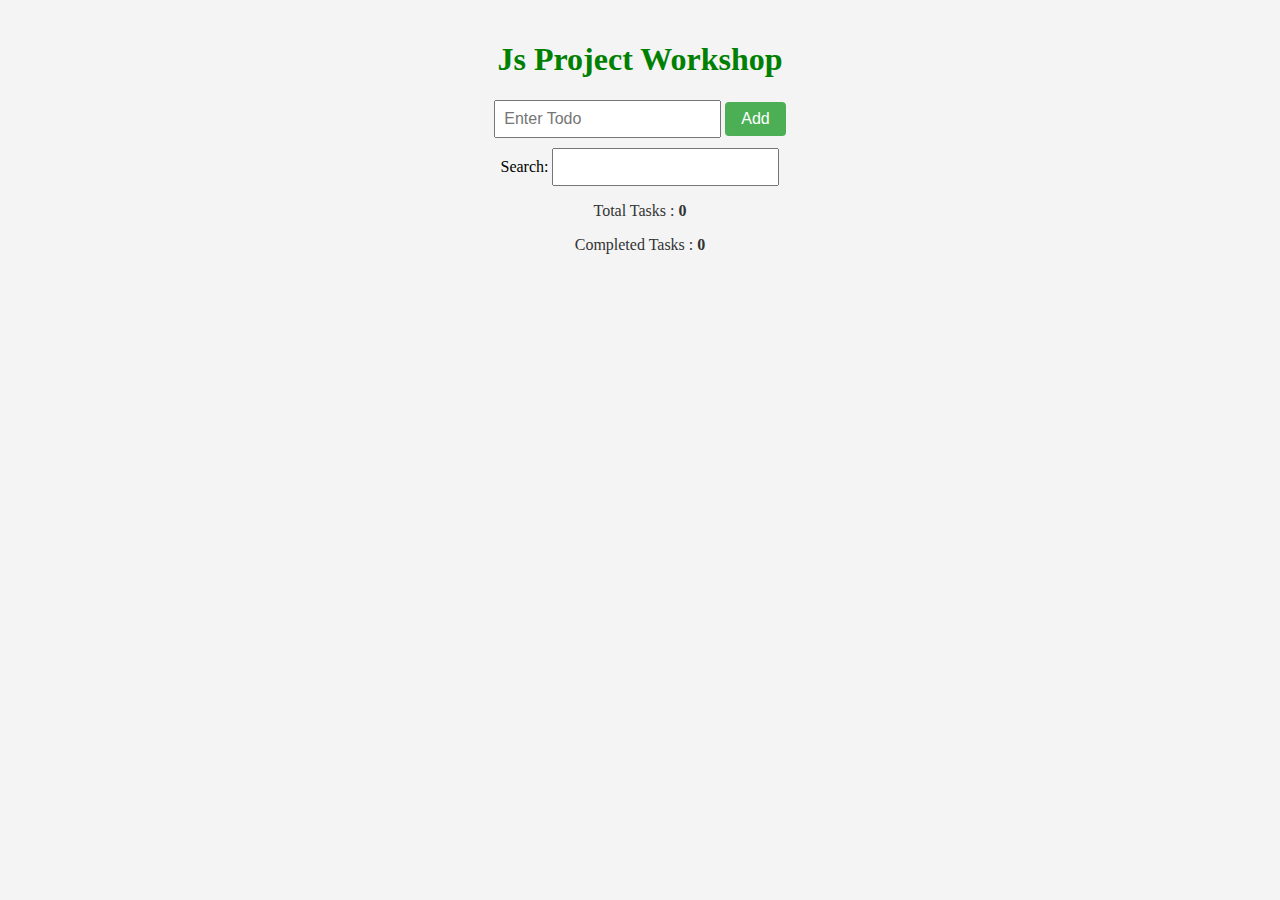
<file: to do list/index.html>
<!DOCTYPE html>
<html lang="en">
<head>
    <meta charset="UTF-8">
    <meta name="viewport" content="width=device-width, initial-scale=1.0">
    <title>Document</title>
    <link rel="stylesheet" href="./style.css">
</head>
<body>
    <h1>Js Project Workshop</h1>
    <div>
        <input type="text" name="todoInput" id="todoInput" placeholder="Enter Todo">
        <button type="submit" onclick="addTask()">Add</button>
    </div>

      <div>
        <label for="searchInput">Search:</label>
        <input type="text" name="searchInput" oninput="filterTasks()" id="searchInput">
    </div>

    <ul id="todoList"></ul>

    <div>
        <p>Total Tasks : <span id="totalTasks">0</span></p>
        <p>Completed Tasks : <span id="completedTasks">0</span></p>
    </div>
    <script src="./scripts.js"></script>
</body>
</html>
</file>
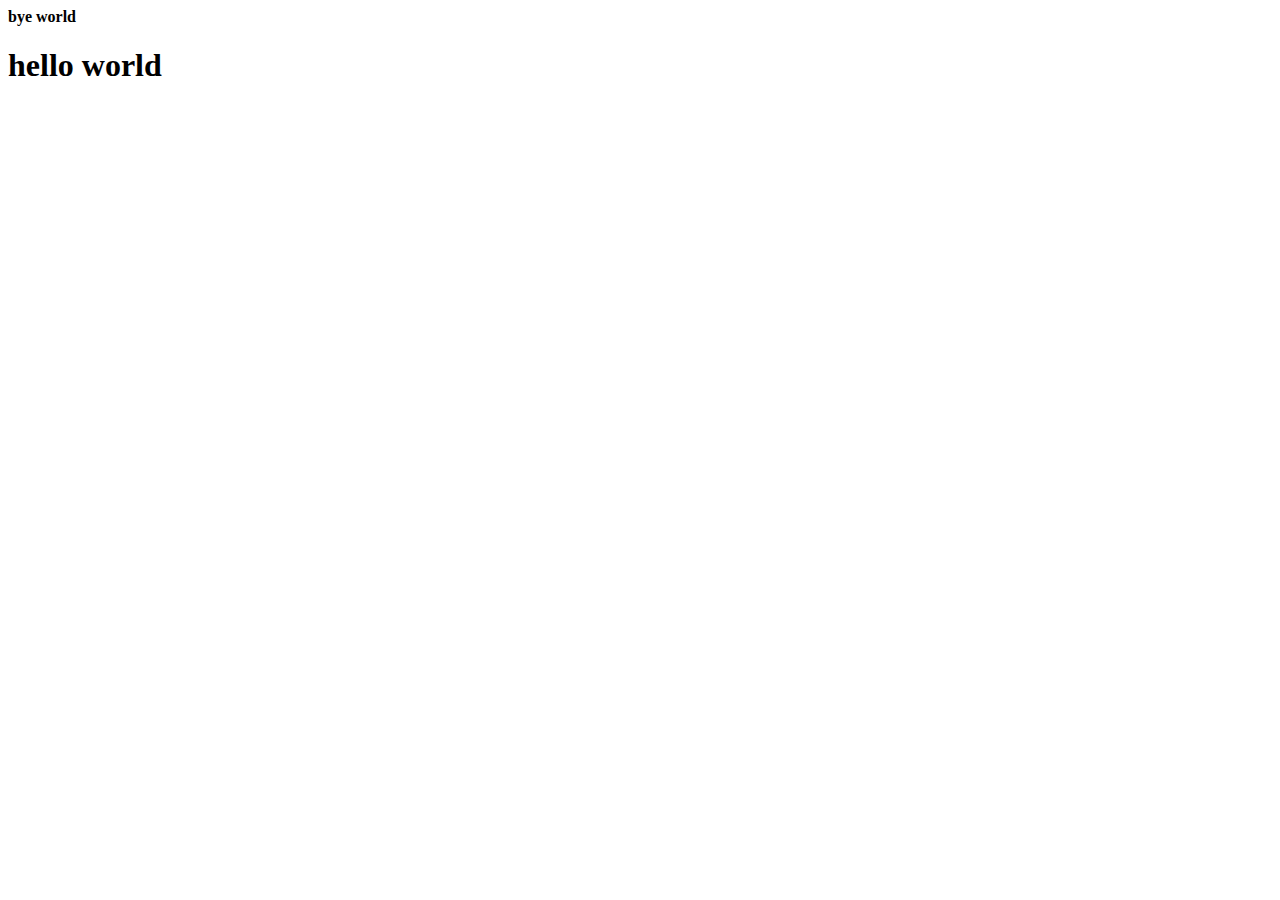
<file: inde.html>
<!DOCTYPE html>
<html lang="en">
<head>
    <meta charset="UTF-8">
    <meta name="viewport" content="width=device-width, initial-scale=1.0">
    <title>Document</title>
</head>
<body>
    <b><h1>bye world</h1></b>
    <div>
        <h1 id="test">test</h1>
    </div>
    <script src="./day5.js"></script>
</body>
</html>
</file>
<file: to do list/style.css>
body{
    background-color: #f4f4f4;
    font-family: cursive;
    margin:0;
    padding:20px;
    text-align: center;
}

h1{
    color : green
}

div{
    margin-bottom: 10px;
}

input[type='text']{
    padding:8px;
    font-size: 16px;
}


button{
    padding: 8px 16px;
    font-size: 16px;
    cursor: pointer;
    background-color: #4CAF56;
    color:white;
    border:none;
    border-radius: 4px;
}
button:hover{
    background-color: #45a049;
}

p{
    color:#333;
    font-size: 16px;
}

span{
    font-weight: bold;
}

ul{
    list-style-type: none;
    padding: 0;
    margin:0
}

li{
    background-color: #fff;
    padding: 10px;
    margin:5px 0;
    border-radius: 4px;
    cursor: pointer;
}

li.completed{
    text-decoration: line-through;
    color:#808080

}

li:hover{
    background-color: #f2f2f2;
}
</file>
